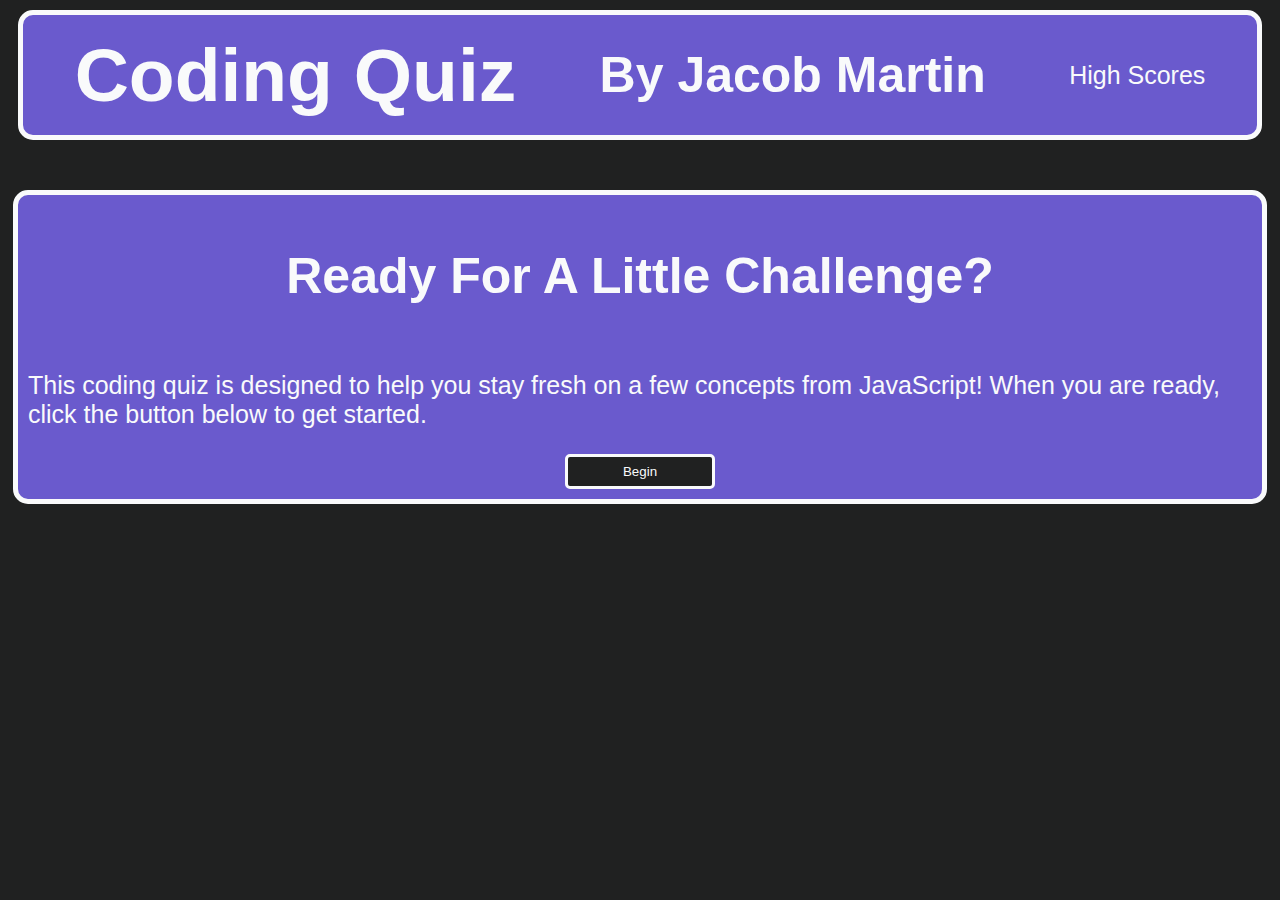
<file: index.html>
<!DOCTYPE html>
<html lang="en">
<head>
    <meta charset="UTF-8">
    <meta http-equiv="X-UA-Compatible" content="IE=edge">
    <meta name="viewport" content="width=device-width, initial-scale=1.0">
    <title>Coding Quiz</title>
    <link rel="stylesheet" href="./index/styles.css">
</head>
<body>
<header>
    <h1>
        Coding Quiz
    </h1>
    <h2>
        By Jacob Martin
    </h2>
    <nav>
        <a href="./highscores/highscores.html">High Scores</a>
    </nav>
</header>

<main>
    <h2 id="question-head"> 
        Ready For A Little Challenge?
    </h2>
    <ul id="question-set-1">
        <li><button id="answer1" class='answer' data-state="question-1" value="Document Object Model">Document Object Model</button></li>
        <li><button id="answer2" class='answer' data-state="question-1" value="Direct Object Model">Direct Object Model</button></li>
        <li><button id="answer3" class='answer' data-state="question-1" value="Document Object Module">Document Object Module</button></li>
        <li><button id="answer4" class='answer' data-state="question-1" value="Document Overt Model">Document Overt Model</button></li>
    </ul>
    <ul id="question-set-2">
        <li><button id="answer5" class='answer' data-state="question-2" value="Align Items">Align Items</button></li>
        <li><button id="answer6" class='answer' data-state="question-2" value="Align Self">Align Self</button></li>
        <li><button id="answer7" class='answer' data-state="question-2" value="Justify Content">Justify Content</button></li>
        <li><button id="answer8" class='answer' data-state="question-2" value="Align on Primary Axis">Align on Primary Axis</button></li>
    </ul>
    <ul id="question-set-3">
        <li><button id="answer9" class='answer' data-state="question-3" value="Align Items">Align Items</button></li>
        <li><button id="answer10" class='answer' data-state="question-3" value="Align Self">Align Self</button></li>
        <li><button id="answer11" class='answer' data-state="question-3" value="Justify Content">Justify Content</button></li>
        <li><button id="answer12" class='answer' data-state="question-3" value="Align on Secondary Axis">Align on Secondary Axis</button></li>
    </ul>
    <ul id="question-set-4">
        <li><button id="answer13" class='answer' data-state="question-4" value="Over Usage of Div tag">Over Usage of Div tag</button></li>
        <li><button id="answer14" class='answer' data-state="question-4" value="A Deadly Disease That Ravaged Much of Europe During the Middle Ages.">A Deadly Disease That Ravaged Much of Europe During the Middle Ages.</button></li>
        <li><button id="answer15" class='answer' data-state="question-4" value="Under Usage of Div Tag">Under Usage of Div Tag</button></li>
        <li><button id="answer16" class='answer' data-state="question-4" value="The Ideal Usage of Div Tags">The Ideal Usage of Div Tags</button></li>
    </ul>
    <ul id="question-set-5">
        <li><button id="answer17" class='answer' data-state="question-5" value="Coding That is Not Wet">Coding That is Not Wet</button></li>
        <li><button id="answer18" class='answer' data-state="question-5" value="Coding in Which You Do Not Repeat Yourself">Coding in Which You Do Not Repeat Yourself</button></li>
        <li><button id="answer19" class='answer' data-state="question-5" value="Coding in Which You Do Repeat Yourself">Coding in Which You Do Repeat Yourself</button></li>
        <li><button id="answer20" class='answer' data-state="question-5" value="Coding in Which You Repeat Yourself Only A Little Bit">Coding in Which You Repeat Yourself Only A Little Bit</button></li>
    </ul>
    <input type="text" id='initials'>
    <p id="openingtext">
        This coding quiz is designed to help you stay fresh on a few concepts from JavaScript! When you are ready, click the button below to get started.
    </p>
    <button id='start' type="button" data-state="home">Begin</button>
    <button id='submit' data-state='submit'>Submit</button>
</main>
    
    <script src='./index/script.js'></script>
</body>
</html>
</file>
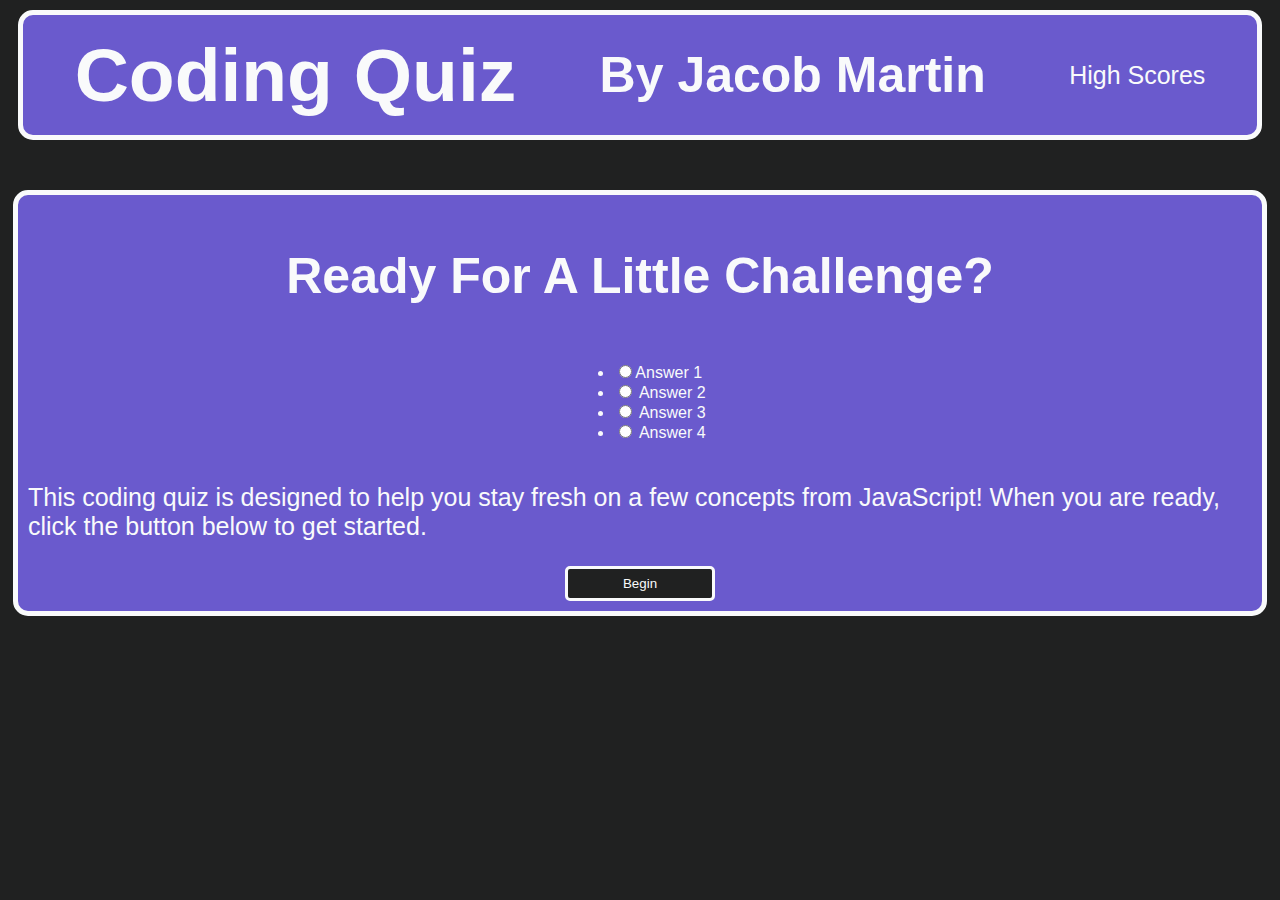
<file: index/index.html>
<!DOCTYPE html>
<html lang="en">
<head>
    <meta charset="UTF-8">
    <meta http-equiv="X-UA-Compatible" content="IE=edge">
    <meta name="viewport" content="width=device-width, initial-scale=1.0">
    <title>Coding Quiz</title>
    <link rel="stylesheet" href="./styles.css">
</head>
<body>
<header>
    <h1>
        Coding Quiz
    </h1>
    <h2>
        By Jacob Martin
    </h2>
    <nav>
        <a href="./highscores/highscores.html">High Scores</a>
    </nav>
</header>

<main>
    <h2 id="question-head">
        Ready For A Little Challenge?
    </h2>
    <ul>
        <li><input type="radio" name = "answer"><span>Answer 1</span></li>
        <li><input type="radio" name = "answer"> Answer 2</li>
        <li><input type="radio" name = "answer"> Answer 3</li>
        <li><input type="radio" name = "answer"> Answer 4</li>
    </ul>
    <input type="text" id="initials"> 
    <p>
        This coding quiz is designed to help you stay fresh on a few concepts from JavaScript! When you are ready, click the button below to get started.
    </p>
    <button id='start' type="button" data-state="home" name="button"> Begin </button>
</main>
    
    <script src='./script.js'></script>
</body>
</html>
</file>
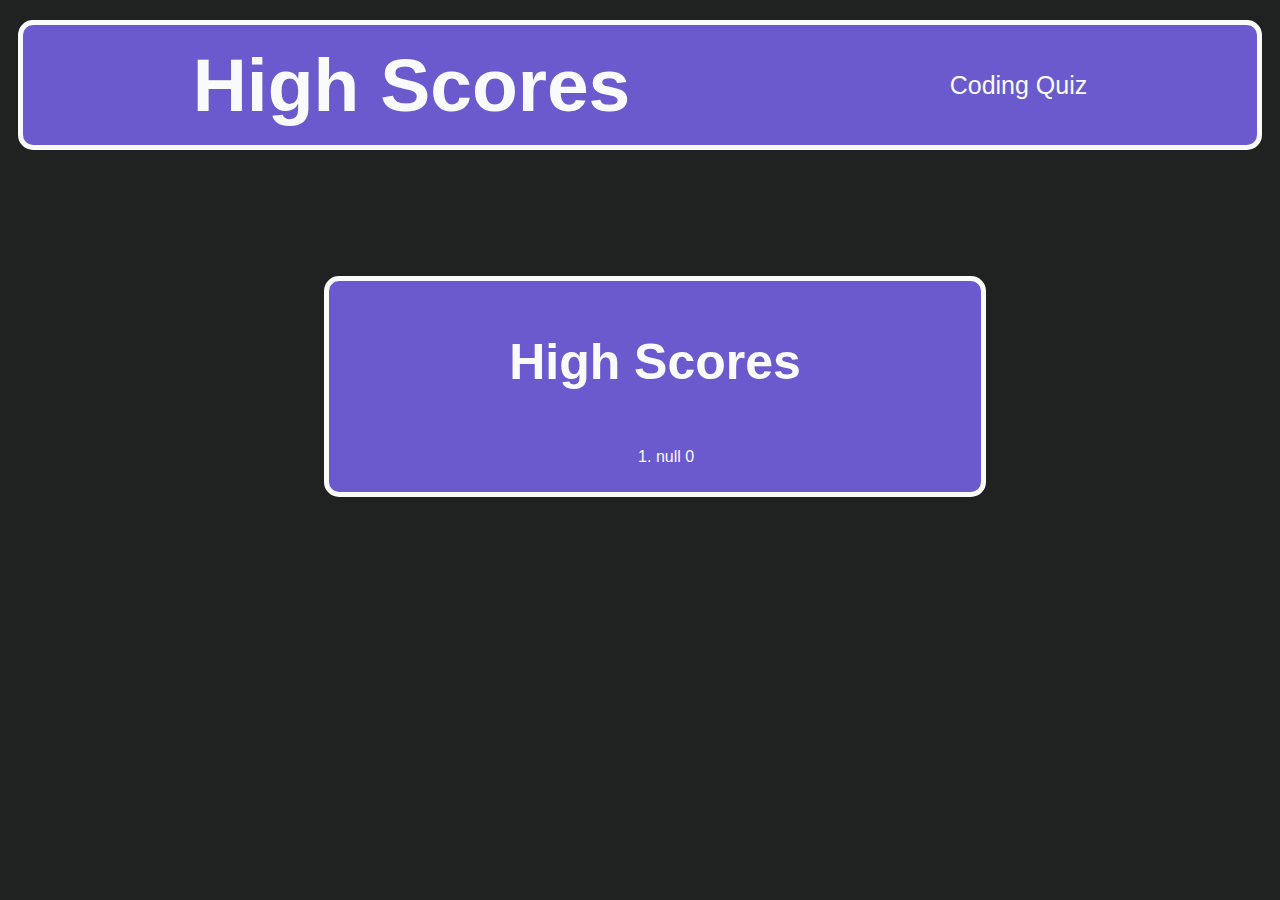
<file: highscores.html>
<!DOCTYPE html>
<html lang="en">
<head>
    <meta charset="UTF-8">
    <meta http-equiv="X-UA-Compatible" content="IE=edge">
    <meta name="viewport" content="width=device-width, initial-scale=1.0">
    <title>High Scores</title>
    <link rel="stylesheet" href="./highscores/styles.css">
</head>
<body>
    <header>
        <h1>
            High Scores
        </h1>
        <nav>
            <a href="">
                Coding Quiz
            </a>
        </nav>
    </header>

    <main>
        <h2>
            High Scores
        </h2>
        <ol id="highscore-list">
        </ol>
    </main>
    <script src="./highscores/script.js"></script>
</body>
</html>
</file>
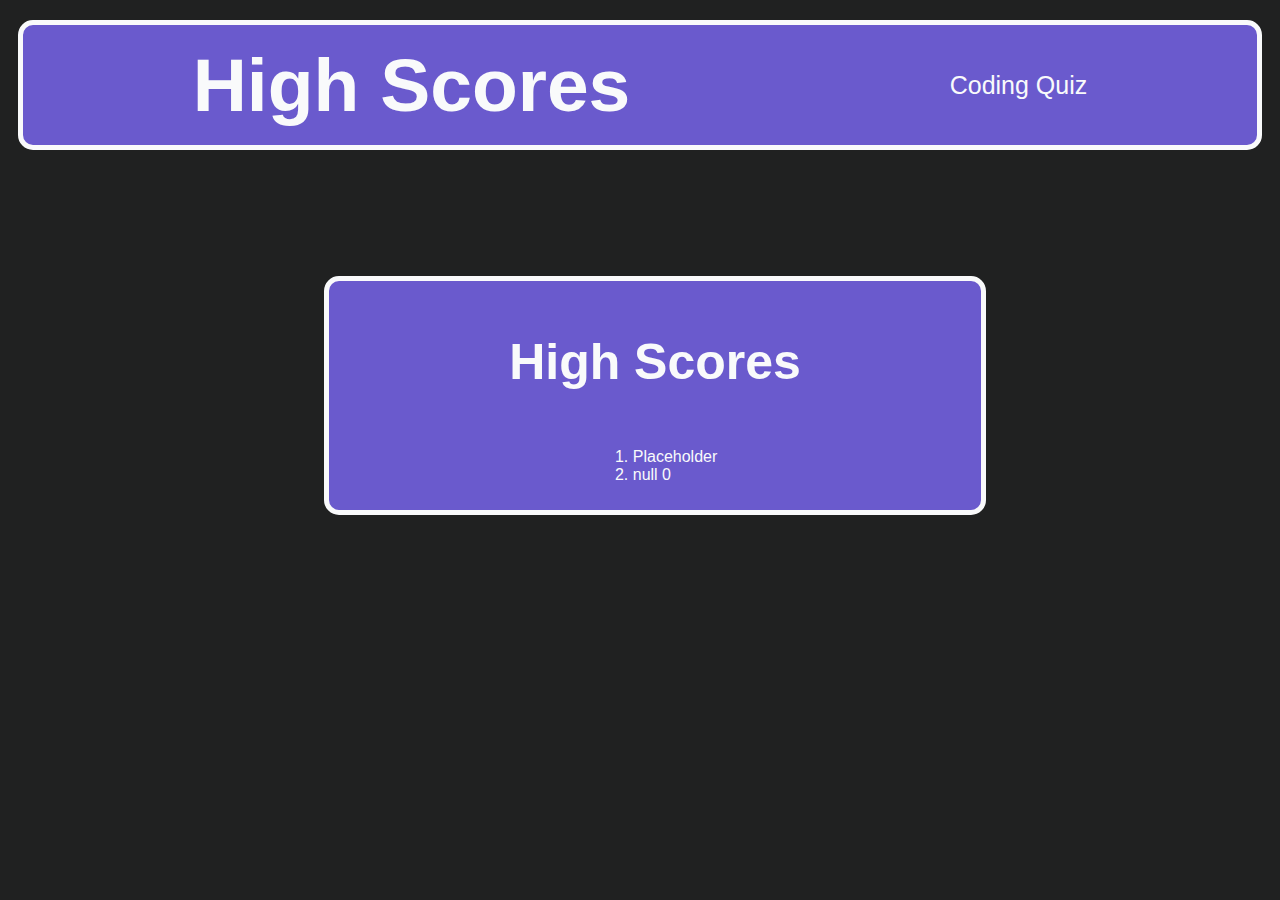
<file: highscores/highscores.html>
<!DOCTYPE html>
<html lang="en">
<head>
    <meta charset="UTF-8">
    <meta http-equiv="X-UA-Compatible" content="IE=edge">
    <meta name="viewport" content="width=device-width, initial-scale=1.0">
    <title>High Scores</title>
    <link rel="stylesheet" href="./styles.css">
</head>
<body>
    <header>
        <h1>
            High Scores
        </h1>
        <nav>
            <a href="">
                Coding Quiz
            </a>
        </nav>
    </header>

    <main>
        <h2>
            High Scores
        </h2>
        <ol>
            <li>
                Placeholder
            </li>
        </ol>
    </main>
    <script src="script.js"></script>
</body>
</html>
</file>
<file: index/styles.css>
body {
    background-color: #202121;
    color: #f9fafb;
}

main {
    border: solid #f9fafb 5px;
    padding: 10px;
    display: flex;
    justify-content: center;
    flex-flow: column wrap;
    align-items: center;
    background-color: slateblue;
    margin-top: 50px;
    margin-right: 5px;
    margin-left: 5px;
    font-family:'Segoe UI', Tahoma, Geneva, Verdana, sans-serif;
    border-radius: 15px;
}

header {
    display: flex;
    flex-flow: column wrap;
    justify-content: center;
    align-items: center;
    background-color: slateblue;
    padding: 10px;
    margin: 10px;
    height: 100px;
    font-family:'Segoe UI', Tahoma, Geneva, Verdana, sans-serif;
    border: solid #f9fafb 5px;
    border-radius: 15px;
}

a {
    text-decoration: none;
    color: #f9fafb;
    font-family: 'Segoe UI', Tahoma, Geneva, Verdana, sans-serif;
    font-size: 25px;
}

button {
    color: #f9fafb;
    background-color: #202121;
    width: 150px;
    height: 35px;
    border: solid #f9fafb;
    border-radius: 5px;
}

h1 {
    font-size: 75px;
}

h2 {
    font-size: 50px;
}

p {
    font-size: 25px;
}

#question-set-1 {
    display: none;
}
#question-set-2 {
    display: none;
}
#question-set-3 {
    display: none;
}
#question-set-4 {
    display: none;
}
#question-set-5 {
    display: none;
}

#initials {
    display:none;
}

#submit {
    display: none;
}

.answer {
    color: #f9fafb;
    background-color: #202121;
    width: 300px;
    height: 70px;
    border: solid #f9fafb;
    border-radius: 5px;
    margin: 10px;
    font-size: 18px;
}
</file>
<file: highscores/styles.css>
body {
        background-color: #202121;
        color: #f9fafb;
    }
    
header {
        display: flex;
        flex-flow: column wrap;
        justify-content: center;
        align-items: center;
        background-color: slateblue;
        padding: 10px;
        margin: 20px 10px 20px 10px;
        height: 100px;
        font-family:'Segoe UI', Tahoma, Geneva, Verdana, sans-serif;
        border: solid #f9fafb 5px;
        border-radius: 15px;
    }
    
a {
        text-decoration: none;
        color: #f9fafb;
        font-family: 'Segoe UI', Tahoma, Geneva, Verdana, sans-serif;
        font-size: 25px;
    }

h1 {
        font-size: 75px;
    }
    
h2 {
        font-size: 50px;
    }

a {
        text-decoration: none;
        color: #f9fafb;
        font-family: 'Segoe UI', Tahoma, Geneva, Verdana, sans-serif;
        font-size: 25px;
    }

main {
        border: solid #f9fafb 5px;
        padding: 10px;
        display: flex;
        justify-content: center;
        flex-flow: column wrap;
        align-items: center;
        background-color: slateblue;
        margin-top: 50px;
        margin-right: 5px;
        margin-left: 5px;
        font-family:'Segoe UI', Tahoma, Geneva, Verdana, sans-serif;
        border-radius: 15px;
        width: 50%;
        margin-left: 25%;
        margin-right: 25%;
        margin-top: 10%;
        margin-bottom: 10%;
    }
</file>
